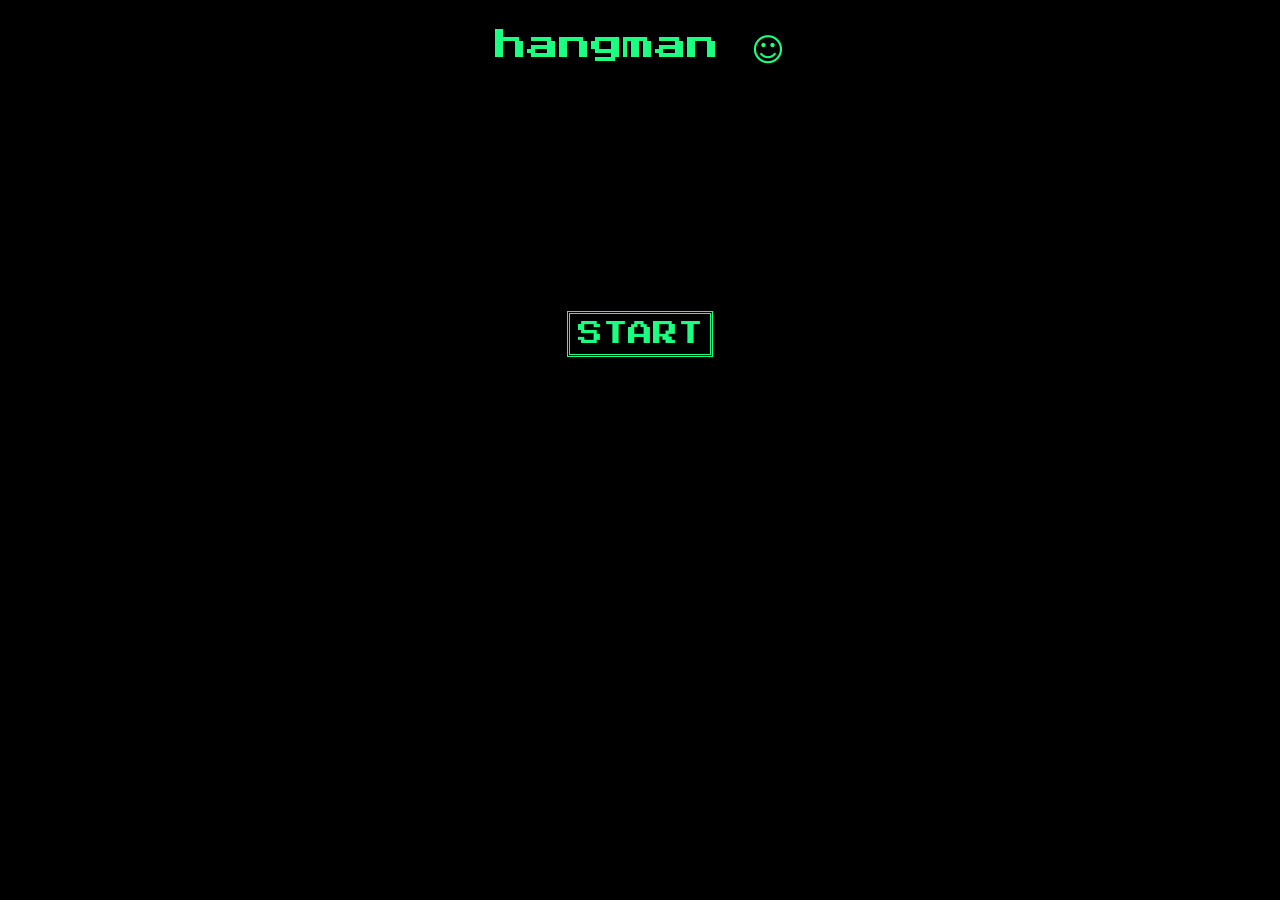
<file: codes/index.html>
<!DOCTYPE html>
<html lang="en">

    <head>
        <meta charset="UTF-8">
        <meta name="viewport" content="width=device-width, initial-scale=1.0">
        <title>Hangman</title>
        <link rel="stylesheet" href="style.css">
        <style>
            @import url('https://fonts.googleapis.com/css2?family=Press+Start+2P&display=swap');
            @import url('https://fonts.googleapis.com/css2?family=Space+Grotesk:wght@300..700&display=swap');
        </style>
    </head>

    <body>  
        <header id="header">
                <h1 class="press-start-2p-regular">hangman &#9786;</h1>  
        </header>

        <main>
            <div id="gameContainer" class="hidden">
            <div id="game">
            <section id="game1">
                <div id="guesses" class="space-grotesk-hangman">
                    <h4 id="alr">Already Guessed:</h4>
                    <h4 id="ag"></h4>
                </div>
                <div id="gallows"></div>
            </section>
           </div>
           </div>
            <section id="game2" class="underscore press-start-2p-regular">
                <button id="start" class="press-start-2p-regular">START</button>
            </section>

            <div id="category" class="space-grotesk-hangman"></div>

            <div id="keyDiv" class="hidden">
            <section id="keyboard">
                <div class="keyboard-row">
                    <button class="key space-grotesk-hangman">Q</button>
                    <button class="key space-grotesk-hangman">W</button>
                    <button class="key space-grotesk-hangman">E</button>
                    <button class="key space-grotesk-hangman">R</button>
                    <button class="key space-grotesk-hangman">T</button>
                    <button class="key space-grotesk-hangman">Y</button>
                    <button class="key space-grotesk-hangman">U</button>
                    <button class="key space-grotesk-hangman">I</button>
                    <button class="key space-grotesk-hangman">O</button>
                    <button class="key space-grotesk-hangman">P</button>
                </div>
                <div class="keyboard-row">
                    <button class="key space-grotesk-hangman">A</button>
                    <button class="key space-grotesk-hangman">S</button>
                    <button class="key space-grotesk-hangman">D</button>
                    <button class="key space-grotesk-hangman">F</button>
                    <button class="key space-grotesk-hangman">G</button>
                    <button class="key space-grotesk-hangman">H</button>
                    <button class="key space-grotesk-hangman">J</button>
                    <button class="key space-grotesk-hangman">K</button>
                    <button class="key space-grotesk-hangman">L</button>
                </div>
                <div class="keyboard-row">
                    <button class="key space-grotesk-hangman">Z</button>
                    <button class="key space-grotesk-hangman">X</button>
                    <button class="key space-grotesk-hangman">C</button>
                    <button class="key space-grotesk-hangman">V</button>
                    <button class="key space-grotesk-hangman">B</button>
                    <button class="key space-grotesk-hangman">N</button>
                    <button class="key space-grotesk-hangman">M</button>
                </div>
            </section>
         </div> 
         <section id="gameOver" class="hidden">
            <div id="message" class="space-grotesk-hangman"></div>
            <div id="restart">
                <button id="restartButton" class="press-start-2p-regular">Play Again</button>
            </div>  
        </section>
        </main>
        <script src="script.js"></script>

    </body>
</html>
</file>
<file: codes/style.css>
* {
  cursor: url("./images/left_ptr.png"), auto;
}

.press-start-2p-regular {
    font-family: "Press Start 2P", system-ui;
    font-weight: 400;
    font-style: normal;
  }

.space-grotesk-hangman {
    font-family: "Space Grotesk", sans-serif;
    font-optical-sizing: auto;
    font-weight: 600;
    font-style: normal;
  }  

body {
    background-color: #000;
    color: rgb(26, 255, 128);
}

main {
  display: flex;
  flex-direction: column;
}

#header {
  display: flex;
  flex-direction: row;
  justify-content: center;
  align-items: center;
}

#gallows {
    font-family: "Press Start 2P", system-ui;
    font-weight: 400;
    font-style: normal;
    font-size: 1.2rem;
    text-align: left;
    white-space: pre;
    padding: 10px;
}

#game1 {
    display: flex;
    flex-direction: row;
    align-items: center;
    justify-content: center;
    gap: 200px;
}

#guesses {
  font-size: 1rem;
  margin-top: 10px;
  color: rgb(26, 255, 128);
  padding: 10px;
  border: 2px solid rgb(26, 255, 128);
  background-color: #000;
  border-radius: 5px;
  width: 300px;
  height: 100px;
  
}

#ag {
  width: 80%;
  text-wrap: wrap;
}

#game2 {
  display: flex;
  flex-direction: row;
  justify-content: center;
  margin-bottom: 30px; 
}

#keyboard {
  display: flex;
  flex-direction: column;
  align-items: center;
  justify-content: center;
}

.key {
  background-color: #000;
  color: rgb(26, 255, 128);
  width: 60px;
  height: 50px;
  font-size: 25px;
  padding: 10px;
  margin: 5px;
  border-radius: 3px;
  cursor: url("./images/pointer.png"), auto;
  transition: background-color 0.4s ease;
}

#start {
  background-color: #000;
  color: rgb(26, 255, 128);
  border-color: rgb(26, 255, 128);
  padding: 7.5px;
  font-size: 25px;
  border-style: double;
  border-width: 3px;
  margin-top: 200px;
  cursor: url("./images/pointer.png"), auto;
}


.underscore {
  font-size: 50px;
}

#category {
  font-size: 1.2rem;
  text-align: center;
  margin-bottom: 10px;
  font-weight: bold;
  padding: 5px;
  display: inline-block;
}

.key:disabled {
  background-color: #555;
  color: #aaa;
}

section, #category, #guesses, #gallows {
  margin-bottom: 20px;
}

#guesses p, #gallows p {
  margin: 10px 0;
}

#game2 {
  margin-top: 20px;
}

#game {
  display: flex;
  flex-direction: row;
  justify-content: space-around;
}

#message {
  background-color: #000;
  color: rgb(26, 255, 128);
  text-align: center;
  margin-top: 20px;
}

#restart {
  display: flex;
  flex-direction: row;
  justify-content: center;
  margin-top: 30px;
}

#restartButton {
  background-color: #000;
  color: rgb(26, 255, 128);
  border-color: rgb(26, 255, 128);
  padding: 7.5px;
  font-size: 25px;
  border-style: double;
  border-width: 3px;
  cursor: url("./images/pointer.png"), auto;
}

.hidden {
  display: none;
}

@media (max-width: 768px) {

  #game1 {
    gap: 100px;
  }

  #guesses {
    width: 250px;
    font-size: 0.9rem;
  }

  #gallows {
    font-size: 1rem;
  }

   #game2 {
    font-size: clamp(1.2rem, 5vw, 1.6rem);
    word-spacing: 0.3rem;
    white-space: nowrap;
    overflow: hidden;
    text-align: center;
    max-width: 90%;
    margin: 0 auto;
  }

  #category {
    margin-top: 15px;
  }

  .key {
    width: 55px;
    height: 45px;
    font-size: 22px;
  }

  #start, #restartButton {
    font-size: 22px;
    padding: 6px;
  }

}

@media (max-width: 480px) {
 
  #game1 {
    flex-direction: column;
    align-items: center;
    gap: 30px;
  }  

  #guesses {
    width: 80%;
    font-size: 0.9rem;
  }

  #gallows {
    font-size: 0.9rem;
    line-height: 1.2;
    text-align: left;
    white-space: pre-wrap;
    margin: 0 auto;
    padding: 5px;
  }

  #category {
    font-size: 1rem;
    margin: 10px auto;
  }

  #game2 {
    font-size: clamp(1rem, 5vw, 1.2rem);
    word-spacing: 0.3rem;
    white-space: nowrap;
    overflow: hidden;
    text-align: center;
    max-width: 90%;
    margin: 0 auto;
  }

  .key {
    width: 55px;
    height: 45px;
    font-size: 20px;
    padding: 5px;
  }

  #start, #restartButton {
    font-size: 22px;
    padding: 6px;
  }

}
</file>
